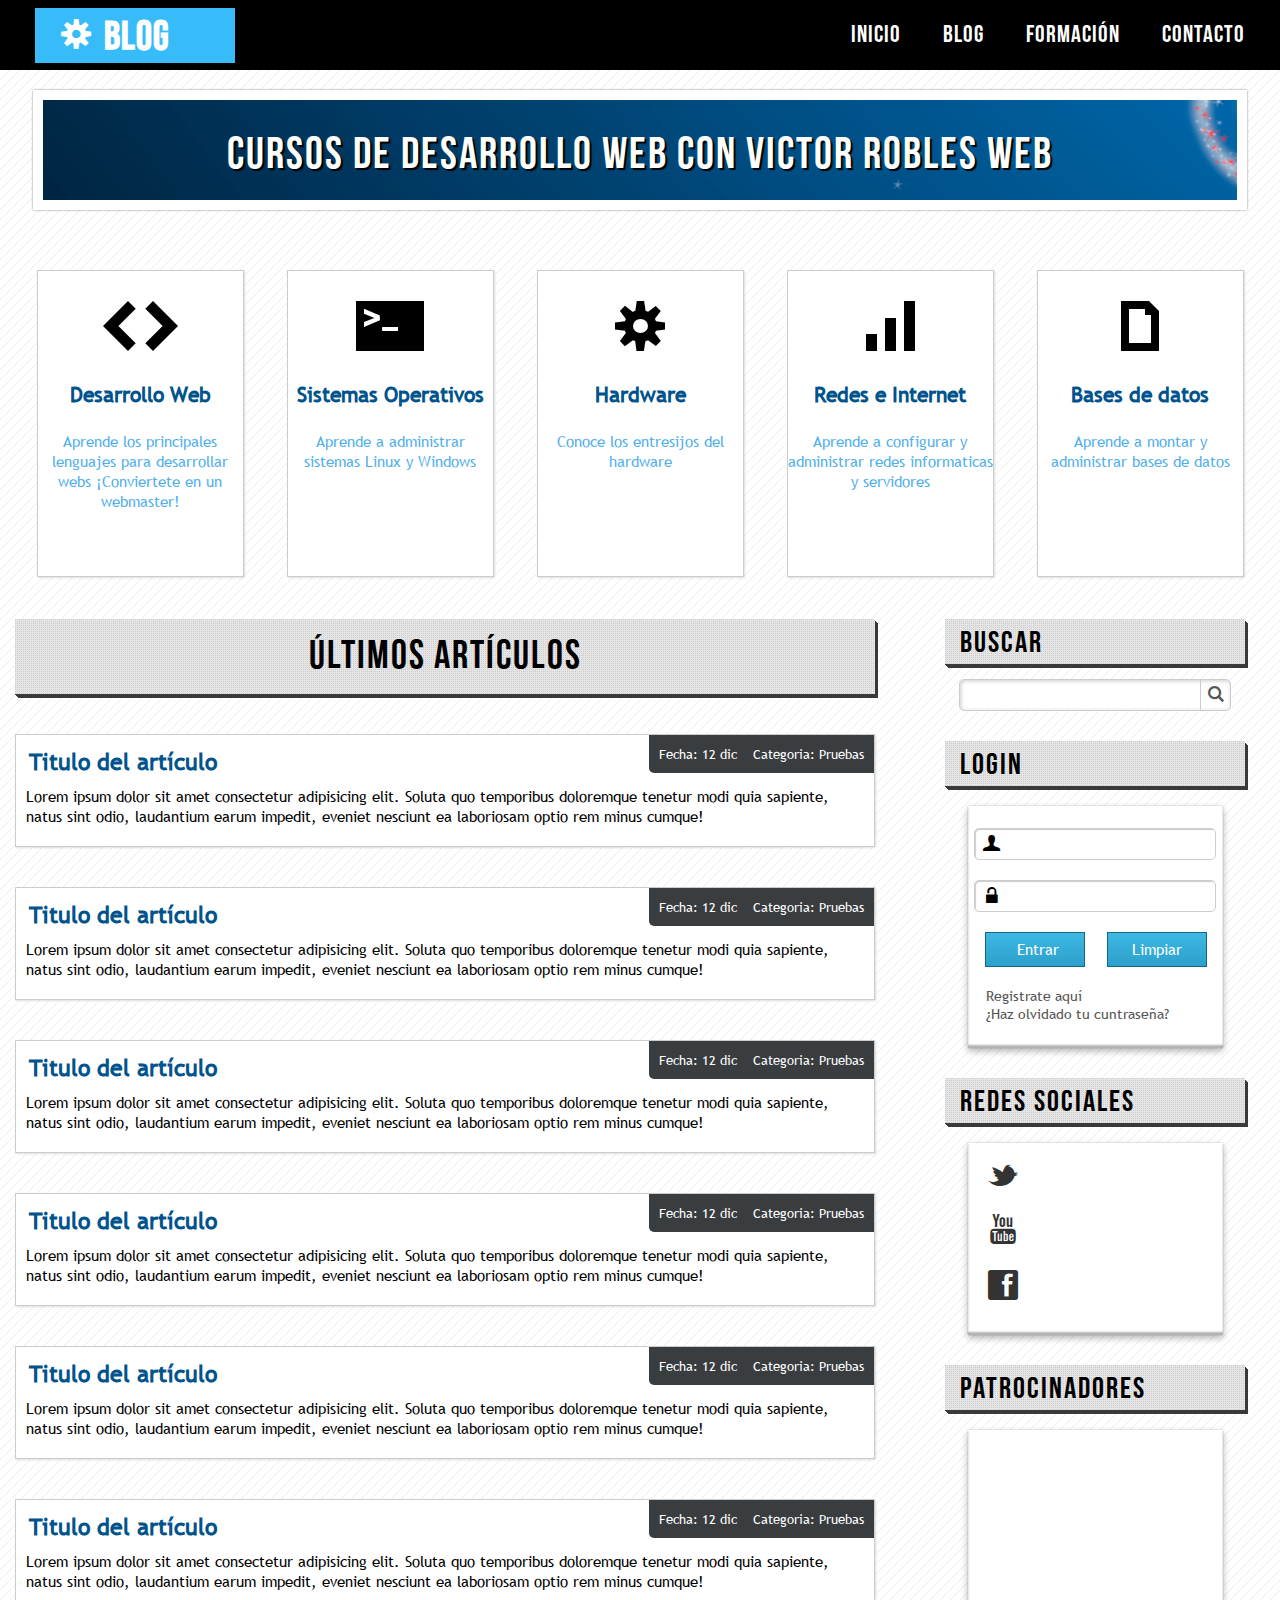
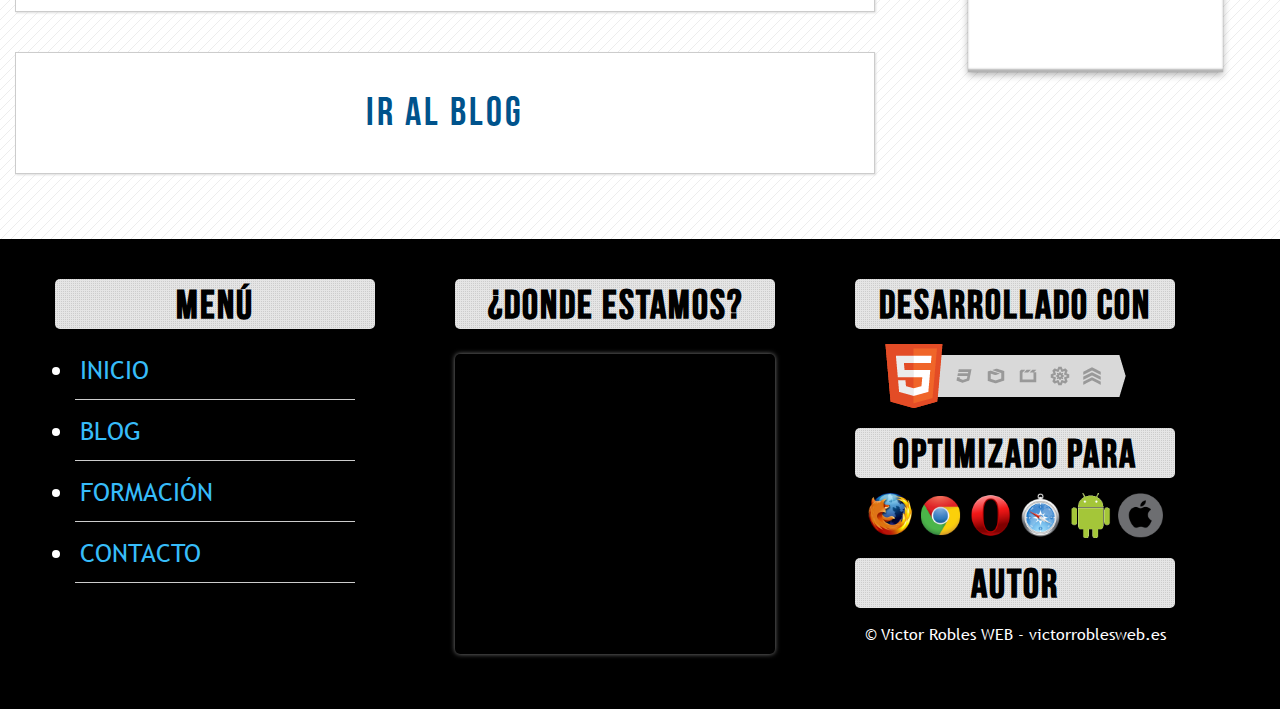
<file: index.html>
<!DOCTYPE html>
<html lang="es">

<head>
    <meta charset="UTF-8">
    <meta name="viewport" content="width=device-width, initial-scale=1.0">
    <link rel="icon" type="favicon/x-icon" href="img/supertux.png">
    <link rel="stylesheet" type="text/css" href="css/styles.css">
    <link rel="stylesheet" type="text/css" href="css/responsive.css">
    <title>Máster en CSS - Victor Robles WEB</title>
</head>

<body>
    <!--INCIO DE CABECERA-->
    <header id="header">
        <div class="wrap">
            <div id="logo">
                <span class="gear">S</span>
                <h3>BLOG</h3>

            </div>

            <nav id="menu">
                <ul>
                    <li><a href="#">INICIO</a></li>
                    <li><a href="#">BLOG</a></li>
                    <li><a href="#">FORMACIÓN</a></li>
                    <li><a href="#">CONTACTO</a></li>
                </ul>
            </nav>
        </div>
    </header>
    <!--FIN DE CABECERA-->


    <section class="wrap wrap-content">
        <section class="info">

            <!--INICIO BANNER-->
            <div id="banner">
                <h1>CURSOS DE DESARROLLO WEB CON VICTOR ROBLES WEB</h1>
            </div>
            <!--FIN BANNER-->

            <!--INICIO TARJETAS-->
            <div id="cards">
                <div class="card">
                    <p class="icon">H</p>
                    <h2 class="category">Desarrollo Web</h2>
                    <p class="description">
                        Aprende los principales lenguajes para desarrollar webs ¡Conviertete en un webmaster!
                    </p>
                </div>
            </div>
            <div id="cards">
                <div class="card">
                    <p class="icon">_</p>
                    <h2 class="category">Sistemas Operativos</h2>
                    <p class="description">
                        Aprende a administrar sistemas Linux y Windows
                    </p>
                </div>
            </div>
            <div id="cards">
                <div class="card">
                    <p class="icon">S</p>
                    <h2 class="category">Hardware</h2>
                    <p class="description">
                        Conoce los entresijos del hardware
                    </p>
                </div>
            </div>
            <div id="cards">
                <div class="card">
                    <p class="icon">u</p>
                    <h2 class="category">Redes e Internet</h2>
                    <p class="description">
                        Aprende a configurar y administrar redes informaticas y servidores
                    </p>
                </div>
            </div>
            <div id="cards">
                <div class="card">
                    <p class="icon">a</p>
                    <h2 class="category">Bases de datos</h2>
                    <p class="description">
                        Aprende a montar y administrar bases de datos
                    </p>
                </div>
            </div>
            <!--FIN TARJETAS-->
        </section>
        <!--INICIO BARRA LATERAL-->
        <div class="clearfix"></div>
        <aside id="lateral">

            <h3>BUSCAR</h3>
            <div id="search">
                <form>
                    <input type="text" />
                    <input type="button" value="L" class="icon"/>
                </form>
            </div>

            <h3>LOGIN</h3>
            <div id="login" class="aside-box">
                <form>
                    <label id="user" class="icon">U</label>
                    <input type="email">

                    <label id="password" class="icon">w</label>
                    <input type="password">

                    <input type="submit" value="Entrar">
                    <input type="reset" value="Limpiar">

                    <a href="#">Registrate aquí</a>
                    <a href="#">¿Haz olvidado tu cuntraseña?</a>
                </form>
            </div>

            <h3>REDES SOCIALES</h3>
            <div id="social" class="aside-box">
                <div class=twitter>
                    <a href="#" class="icon">t</a>
                    <p class="overlay">
                        Twitter
                    </p>
                </div>
                <div class=youtube>
                    <a href="#" class="icon">y</a>
                    <p class="overlay">
                        Youtube
                    </p>
                </div>
                <div class=facebook>
                    <a href="#" class="icon">f</a>
                    <p class="overlay">
                        Facebook
                    </p>
                </div>
            </div>

            <h3>PATROCINADORES</h3>
            <div id="sponsors" class="aside-box">

            </div>



        </aside>
        <!--FIN BARRA LATERAL-->

        <!--INICIO ARTICULOS-->
<section id="articles">
    <h2>Últimos artículos</h2>
    <div class="clearfix"></div>
    <article>
        <div class="data">
            <span>Fecha: 12 dic</span>
            <span>Categoria: Pruebas</span>
        </div>
        <h4>
            <a href="#">Titulo del artículo</a>
        </h4>
        <p>
            Lorem ipsum dolor sit amet consectetur adipisicing elit. Soluta quo temporibus doloremque tenetur modi quia sapiente, natus sint odio, laudantium earum impedit, eveniet nesciunt ea laboriosam optio rem minus cumque!
        </p>
    </article>
    <article>
        <div class="data">
            <span>Fecha: 12 dic</span>
            <span>Categoria: Pruebas</span>
        </div>
        <h4>
            <a href="#">Titulo del artículo</a>
        </h4>
        <p>
            Lorem ipsum dolor sit amet consectetur adipisicing elit. Soluta quo temporibus doloremque tenetur modi quia sapiente, natus sint odio, laudantium earum impedit, eveniet nesciunt ea laboriosam optio rem minus cumque!
        </p>
    </article>
    <article>
        <div class="data">
            <span>Fecha: 12 dic</span>
            <span>Categoria: Pruebas</span>
        </div>
        <h4>
            <a href="#">Titulo del artículo</a>
        </h4>
        <p>
            Lorem ipsum dolor sit amet consectetur adipisicing elit. Soluta quo temporibus doloremque tenetur modi quia sapiente, natus sint odio, laudantium earum impedit, eveniet nesciunt ea laboriosam optio rem minus cumque!
        </p>
    </article>
    <article>
        <div class="data">
            <span>Fecha: 12 dic</span>
            <span>Categoria: Pruebas</span>
        </div>
        <h4>
            <a href="#">Titulo del artículo</a>
        </h4>
        <p>
            Lorem ipsum dolor sit amet consectetur adipisicing elit. Soluta quo temporibus doloremque tenetur modi quia sapiente, natus sint odio, laudantium earum impedit, eveniet nesciunt ea laboriosam optio rem minus cumque!
        </p>
    </article>
    <article>
        <div class="data">
            <span>Fecha: 12 dic</span>
            <span>Categoria: Pruebas</span>
        </div>
        <h4>
            <a href="#">Titulo del artículo</a>
        </h4>
        <p>
            Lorem ipsum dolor sit amet consectetur adipisicing elit. Soluta quo temporibus doloremque tenetur modi quia sapiente, natus sint odio, laudantium earum impedit, eveniet nesciunt ea laboriosam optio rem minus cumque!
        </p>
    </article>
    <article>
        <div class="data">
            <span>Fecha: 12 dic</span>
            <span>Categoria: Pruebas</span>
        </div>
        <h4>
            <a href="#">Titulo del artículo</a>
        </h4>
        <p>
            Lorem ipsum dolor sit amet consectetur adipisicing elit. Soluta quo temporibus doloremque tenetur modi quia sapiente, natus sint odio, laudantium earum impedit, eveniet nesciunt ea laboriosam optio rem minus cumque!
        </p>
    </article>
    <article id="blog">
        <a href="#">Ir al blog</a>
    </article>
</section>

        <!--FIN ARTICULOS-->
    </section>

    <!--INICIO PIE DE PÁGINA-->
    <div class="clearfix"></div>
<footer id="footer">
    <div class="wrap">
        <div id="menu_footer">
            <h5>MENÚ</h5>
            <ul>
                <li><a href="#">INICIO</a></li>
                <li><a href="#">BLOG</a></li>
                <li><a href="#">FORMACIÓN</a></li>
                <li><a href="#">CONTACTO</a></li>
            </ul>
        </div>

        <div id="location">
            <h5>¿DONDE ESTAMOS?</h5>
            <iframe src="https://www.google.com/maps/embed?pb=!1m18!1m12!1m3!1d1549.6533249388865!2d-67.57740601573553!3d-39.031127185075995!2m3!1f0!2f0!3f0!3m2!1i1024!2i768!4f13.1!3m3!1m2!1s0x960a1d2df8d72667%3A0x205eaa4f263fbe33!2sMonumento%20a%20la%20Manzana!5e0!3m2!1ses-419!2sar!4v1600221993036!5m2!1ses-419!2sar" width="600" height="450" frameborder="0" style="border:0;" allowfullscreen="" aria-hidden="false" tabindex="0"></iframe>
        </div>

        <div id="info">
            <h5>Desarrollado con</h5>
            <p>
                <img src="img/html5-badge-h-css3-graphics-multimedia-performance-semantics.png" alt="Creador HTML Y CSS">
            </p>

            <h5>Optimizado para</h5>
            <p id="browsers">
                <a href="#">
                    <img src="img/firefox-icon.png" alt="firefox" title="Firefox">
                </a>
                <a href="#">
                    <img src="img/chrome.png" alt="Chrome" title="Chrome">
                </a>
                <a href="#">
                    <img src="img/Opera_256x256.png" alt="Opera" title="Opera">
                </a>
                <a href="#">
                    <img src="img/safari.png" alt="Safari" title="Safari">
                </a>
                <a href="#">
                    <img src="img/android.png" alt="Android" title="Android">
                </a>
                <a href="#">
                    <img src="img/ios.png" alt="Apple" title="Apple">
                </a>
            </p>

            <h5>AUTOR</h5>
            <p>&copy; Victor Robles WEB - victorroblesweb.es</p>
        </div>
    </div>
</footer>
        <!--INICIO PIE DE PÁGINA-->

</body>

</html>
</file>
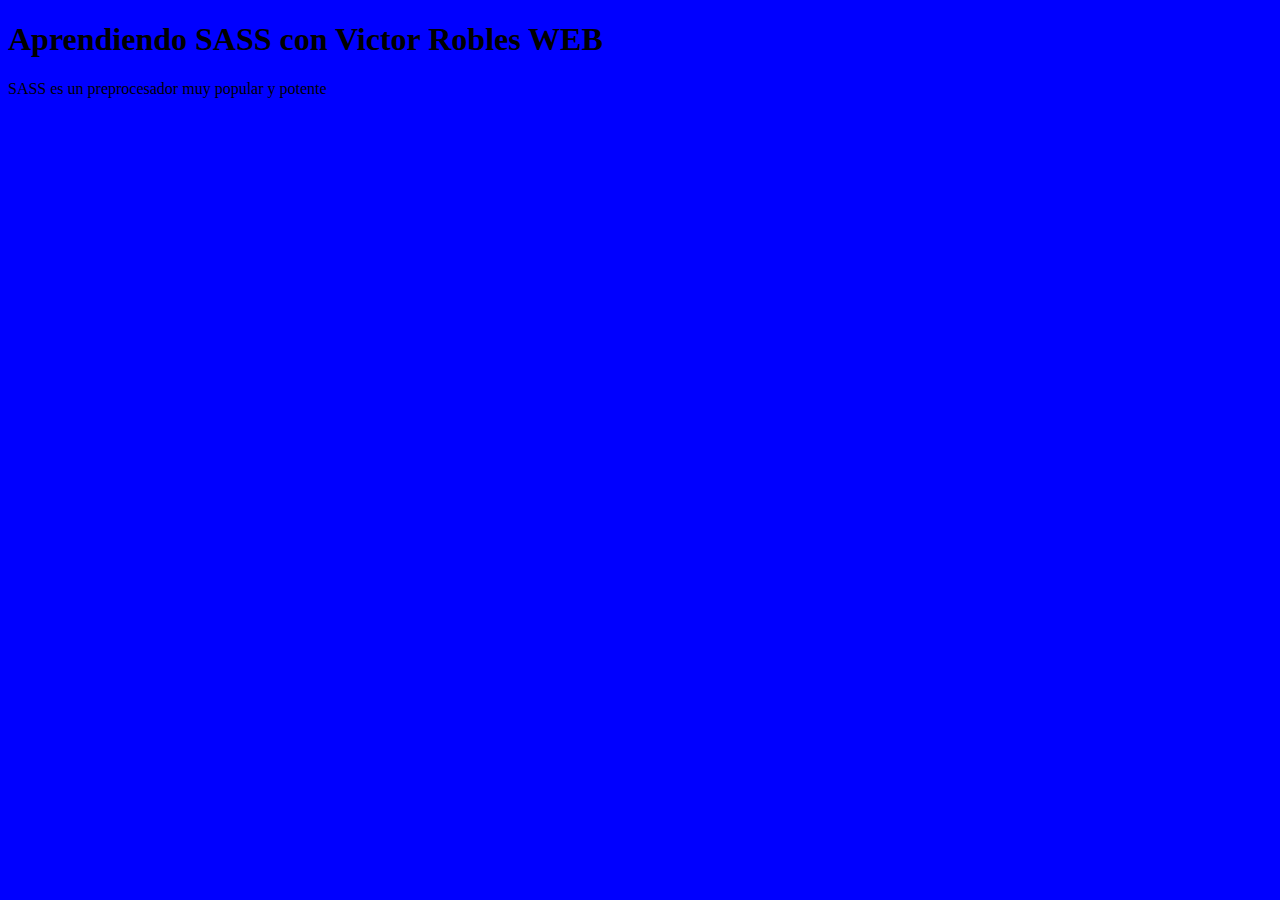
<file: aprendiendo_Sass/index.html>
<!DOCTYPE html>
<html lang="en">
<head>
    <meta charset="UTF-8">
    <meta name="viewport" content="width=device-width, initial-scale=1.0">
    <link rel="stylesheet" type="text/css" href="styles.css">
    <title>Aprendiendo Sass con Victor Robles WEB</title>
</head>
<body>
    <h1>Aprendiendo SASS con Victor Robles WEB</h1>
    <p>SASS es un preprocesador muy popular y potente</p>
</body>
</html>
</file>
<file: css/styles.css>
/*FUENTES*/

@font-face {
  font-family: "TrebuchetMS";
  src: url(fonts/TrebuchetMS.ttf);
  font-weight: normal;
  font-style: normal;
}

@font-face {
  font-family: "BebasNeue";
  src: url(fonts/BebasNeue.otf);
  font-weight: normal;
  font-style: normal;
}

@font-face {
  font-family: "WebSymbolsRegular";
  src: url("fonts/websymbols-regular-webfont.eot");
  src: url("fonts/websymbols-regular-webfont.eot?#iefix")
      format("embedded-opentype"),
    url("fonts/websymbols-regular-webfont.woff") format("woff"),
    url("fonts/websymbols-regular-webfont.ttf") format("truetype"),
    url("fonts/websymbols-regular-webfont.svg#WebSymbolsRegular") format("svg");
  font-weight: normal;
  font-style: normal;
}

/*ESTILOS GENERALES*/

* {
  margin: 0;
  padding: 0;
}

body {
  background: url(../img/pattern.png);
}

.wrap {
  width: 1250px;
  margin: 0px auto;
}

.gear,
.icon {
  font-family: "WebSymbolsRegular";
}

.clearfix{
    float: none;
    clear:both;
}

/*CABECERA*/

#header {
  width: 100%;
  height: 70px;
  background-color: black;
  color: white;
  font-family: "BebasNeue";
}

#logo {
  float: left;
  width: 200px;
  height: 55px;
  background-color: #37bcf9;
  text-align: center;
  margin-top: 8px;
  margin-left: 20px;
  letter-spacing: 1px;
  cursor: pointer;
  overflow: hidden;
  transition: all 300ms;
}

#logo:hover{
  border-radius: 2px;
  color: black;
  background-color: #ccc;
}

#logo h3 {
  display: block;
  float: right;
  font-size: 40px;
  margin-top: 5px;
  margin-right: 65px;
  transition: all 300ms;
}

#logo .gear {
  display: block;
  float: left;
  font-size: 30px;
  margin-top: 8px;
  margin-left: 26px;
  animation-name: rotate-gear;
  animation-duration: 2s;
  animation-iteration-count: infinite;
  animation-timing-function: linear;
}

@keyframes rotate-gear{
  from{
    transform: rotateZ(0deg);
  }to{
    transform: rotateZ(360deg);
  }
}

#logo:hover .gear{
  animation: fromBellow 500ms linear;
}

@keyframes fromBellow{
  0%{
    transform: traslateY(0%)
  }
  50%{
    transform: translateY(200%);
  }
  100%{
    transform: translateY(0%);
  }
}

#logo:hover h3{
  animation: fromRight 300ms linear;
}

@keyframes fromRight{
  from{
    transform: translateX(200%);
  }
  to{
    transform: translateX(0%);
  }
}

#menu {
  float: right;
  height: 70px;
  background: black;
}

#menu ul li {
  font-size: 24px;
  display: inline-block;
  margin: 0px 20px;
  letter-spacing: 1px;
  line-height: 70px;
}

#menu ul li a {
  display: block;
  color: white;
  text-decoration: none;
  transition: all 200ms;
}

#menu ul li a:hover {
  color: #37bcf9;
  transform: scale(1.2, 1.2);
}

#banner {
  width: 95.5%;
  height: 100px;
  text-align: center;
  border: 10px solid white;
  box-shadow: 0px 0px 2px gray;
  background: url(../img/bakbaner.png);
  background-position: -200px -200px;
  margin: 20px auto;
  overflow: hidden;
  animation: backBanner 10s linear;
}

@keyframes backBanner{
  0%{
    background-position: 0px 0px;
  }
  100%{
    background-position: -200px -200px;
  }
}

#banner h1 {
  display: block;
  width: 850px;
  font-family: "BebasNeue";
  color: white;
  font-size: 45px;
  letter-spacing: 2px;
  margin: 27px auto;
  font-weight: normal;
  text-shadow: 2px 2px 1px black;
  animation: showText 10s linear;
}

@keyframes showText{
  0%{
    transform: translateX(-600%) scale(5,5);
    opacity: 1;
  }
  50%{
    transform: translateX(600%) scale(5,5);
    opacity: 1;
  }
  75%{
    transform: translateX(-600%) scale(5,5);
    text-shadow: none; 
    color: transparent; 
    opacity: 0;
  }
  100%{
    transform: translateX(0%) scale(1,1);
    text-shadow: 2px 2px 1px black; 
    color: white;
    opacity: 1;
  }
}

/*TARJETAS*/
.card {
  float: left;
  width: 205px;
  height: 305px;
  border: 1px solid #ccc;
  box-shadow: 1px 1px 2px #ddd;
  background: white;
  overflow: hidden;
  margin: 21.5px;
  margin-top: 40px;
  cursor: pointer;
  transition: all 300ms;
}

.card:hover{
  background: black;
}



.card .icon {
  display: block;
  width: 100%;
  height: 110px;
  font-size: 50px;
  line-height: 110px;
  text-align: center;
  margin: 0px auto;
  transition: all 300ms;
}

.card:hover .icon{
  font-size: 70px;
  color: #37bcf9;
  animation: showIcon 300ms linear;
}

@keyframes showIcon{
  from{
    transform: translateY(-200%);
  }
  to{
    transform: translateY(0%);
  }
}

.card .category {
  width: 100%;
  height: 50px;
  font-family: "TrebuchetMS";
  font-size: 21px;
  font-weight: bold;
  text-align: center;
  color: #00538c;
  transition: all 300ms;
}

.card:hover .category{
  color: white;
  animation: showCategory 400ms linear;
}

@keyframes showCategory{
  from{
    transform: translateY(-300%);
    color: black;
  }
  to{
    transform: translateY(0%);
    color: white;
  }
}

.card .description {
  font-family: "TrebuchetMS";
  text-align: center;
  color: #52afec;
  font-size: 15px;
  transition: all 300ms;
}

.card:hover .description{
  color: white;
  animation: showDescription 400ms linear;
}

@keyframes showDescription{
  from{
    transform: translateX(-300%);
    color: black;
  }
  to{
    transform: translateX(0%);
  }
}

/*BARRA LATERAL*/
#lateral {
  margin: 20px;
  width: 300px;
  min-height: 1200px;
  font-family: "TrebuchetMS";
  float: right;
}

aside h3 {
  display: block;
  width: auto;
  height: 45px;
  line-height: 49px;
  background: url(../img/pxgray.png), white;
  box-shadow: 0px 1px 0px #393d3e, 1px 2px 0px #393939, 2px 3px 0px #393939,
    3px 4px 0px #393939;
  font-size: 30px;
  font-family: "BebasNeue";
  font-weight: normal;
  letter-spacing: 2px;
  padding-left: 15px;
  margin-top: 30px;
  margin-bottom: 15px;
}

aside h3:first-child {
  margin-top: 0px;
}

#search {
  width: 90%;
  height: 30px;
  margin: 10px auto;
  background-color: white;
  border-radius: 5px;
  border: 1px solid #ccc;
  box-shadow: 1px 1px 4px #ccc inset;
}

#lateral input[type="text"] {
  width: 85%;
  height: 30px;
  border: none;
  padding-left: 5px;
  border-radius: 5px;
  background-color: transparent;
  color: #ccc;
  transition: all 300ms;
}

#lateral input[type="button"],
#lateral input[type="submit"] {
  height: 30px;
  cursor: pointer;
  font-size: 16px;
  background: transparent;
  border: none;
  border-left: 1px solid #ccc;
  color: #555;
  padding-left: 7px;
}

#lateral input[type="text"]:focus {
  color: #555;
}

.aside-box {
  width: 85%;
  height: 240px;
  margin: 0px auto;
  margin-top: 20px;
  padding-top: 2px;
  background: white;
  box-shadow: 0px 0px 1px rgba(0, 0, 0, 0.3), 0px 3px 7px rgba(0, 0, 0, 0.3),
    0px 1px white inset, 0px -3px 2px rgba(0, 0, 0, 0.3) inset;
}

#login input[type="email"],
#login input[type="password"] {
  display: block;
  margin: 0 auto;
  width: 82%;
  margin-top: 20px;
  height: 30px;
  border: 1px solid #ccc;
  box-shadow: 1px 1px 1px #ccc inset;
  border-radius: 5px;
  padding-left: 30px;
  color: gray;
}

#login input[type="email"]:focus,
#login input[type="password"]:focus {
  color: #555;
  box-shadow: 1px 1px 1px grey inset;
}

#login #user,
#login #password {
  display: block;
  text-align: center;
  position: absolute;
  margin-left: 15px;
  margin-top: 6px;
  height: 30px;
}

#login #password {
  margin-left: 18px;
  margin-top: 25px;
  font-size: 20px;
}

#login input[type="submit"],
#login input[type="button"],
#login input[type="reset"],
#login button {
  text-align: center;
  width: 100px;
  height: 35px;
  margin-top: 20px;
  color: white;
  background: linear-gradient(to bottom, #3eb8e5 0%, #2ca0ca 100%);
  border: 1px solid #156785;
  border-radius: 0px;
  cursor: pointer;
  font-size: 15px;
  font-family: "TrebuchetMS";
  font-weight: lighter;
  margin-left: 17px;
  margin-bottom: 20px;
  transition: all 300ms;
}

#login input[type="submit"]:hover,
#login input[type="button"]:hover,
#login input[type="reset"]:hover,
#login button:hover {
  box-shadow: 0px 0px 3px gray;
}

#login a {
  display: block;
  font-size: 14px;
  text-decoration: none;
  margin-left: 18px;
  color: #555;
}

#login a:hover {
  text-decoration: underline;
  color: #2f78bc;
}

#social {
  height: 190px;
}

#social a {
  display: block;
  color: #333;
  text-decoration: none;
  font-size: 30px;
  margin-left: 20px;
  margin-top: 10px;
  margin-bottom: 20px;
}

#social .overlay{
  display: block;
  height: 20px;
  font-family: Arial, Helvetica, sans-serif;
  font-weight: bold;
  letter-spacing: 1px;
  text-shadow: 0px 0px 1px #ccc;
  border: 3px solid white;
  box-shadow: 0px 0px 4px #ccc;
  background: #f4f7fe;
  position: absolute;
  padding: 5px;
  margin-left: 70px;
  margin-top: -52px;
  transform: translateX(-80%);
  opacity: 0;
  transition: all 400ms;
}

#social div:hover .overlay{
  opacity: 1;
  transform: translateX(0%);
}

/*ARTICULOS*/

#articles{
    width: 860px;
    float: left;
}

#articles h2{
    display: block;
    width: 100%;
    height: 75px;
    line-height: 75px;
    text-align: center;
    font-family: "BebasNeue";
    font-size: 40px;
    font-weight: normal;
    letter-spacing: 2px;
    background: url(../img/pxgray.png), white;
    box-shadow: 0px 1px 0px #393d3e, 1px 2px 0px #393939, 2px 3px 0px #393939,
    3px 4px 0px #393939;
    margin: 0px auto;
    margin-top: 20px;
    margin-bottom: 15px;
}

#articles article{
    width: 98%%;
    height: auto;
    border: 1px solid #ccc;
    margin: 40px auto;
    padding: 10px;
    font-family: "TrebuchetMS";
    background: white;
    color: black;
    box-shadow: 1px 1px 2px #ddd;
}

#articles article h4{
    display: block;
    font-size: 23px;
    margin: 3px;    
}

#articles article h4 a{
    text-decoration: none;
    color: #00538c;
}

#articles article h4 a:hover{
    text-decoration: underline;
}

#articles .data{
    float: right;
    background: #393d3f;
    color: white;
    height: 30px;
    line-height: 30px;
    margin: -10px;
    padding: 4px;
    font-size: 13px;
    border-radius: 0px 0px 0px 5px;
}

#articles .data span{
    margin: 6px;
}

#articles article p{
    margin-top: 10px;
    margin-bottom: 10px;
    font-size: 15px;
}

#blog{
    height: 100px;
    margin-top: 60px;
    line-height: 100px;
    text-align: center;
    transition: all 1s;
}

#blog a{
    display: block;
    font-family: "BebasNeue";
    font-size: 40px;
    letter-spacing: 3px;
    color: #00538c;
    text-decoration: none;
    transition: all 1s;
}

#blog:hover{
  background-color: #333;
  border: 10px solid #37bcf9;
  border-radius: 240px;
  box-shadow: 0px 0px 10px gray;
  animation: blink 10s infinite linear;
}

#blog:hover a{
  color: white;
  text-shadow: 1px 1px 1px black, 1px 2px 1px black, 1px 3px 1px black, 1px 4px 1px black, 1px 5px 1px black, 1px 6px 1px black;

}

@keyframes blink{
  0%{
    border: 10px solid #37bcf9;
  }
  25%{
    border: 10px solid green;
  }
  50%{
    border: 10px solid yellow;
  }
  75%{
    border: 10px solid white;
  }
  100%{
    border: 10px solid #37bcf9;
  }
}


/*FOOTER*/
#footer{
    width: 100%;
    height: 470px;
    background: black;
    color: white;
    overflow: hidden;
}

#footer .wrap > div{
    float: left;
    width: 320px;
    height: 370px;
    margin: 40px;
    text-align: center;
    color: white;
    font-family: "TrebuchetMS";
}

#footer a{
    text-decoration: none;
    color: #37bcf9;
    transition: all 300ms;
}

#footer h5{
    display: block;
    background: url(../img/pxgray.png), white;
    height: 50px;
    letter-spacing: 2px;
    text-align: center;
    font-family: "BebasNeue";
    font-size: 40px;
    line-height: 55px;
    color: black;
    border-radius: 5px;
    margin-bottom: 15px;
}

#footer ul{
    text-align: left;
    margin: 20px;
    font-size: 25px;
}

#footer ul li{
    margin-top: 10px;
    padding: 5px;
    border-bottom: 1px solid #ccc;
}

#footer ul li a{
    display: block;
    height: 40px;
    transition: all 300ms;
}

#footer ul li:hover a{
padding-left: 40px;
color: white;
width: 100%;
    }

#footer iframe{
    width: 100%;
    height: 300px;
    margin-top:10px;
    border-radius: 5px;
    border: 5px solid white;
    box-shadow: 0px 0px 5px gray;
}

#footer img{
    margin-bottom: 15px;

}

#footer #browsers img{
    width: 45px;
}
</file>
<file: css/responsive.css>
@media (max-width: 1250px) {
  .wrap {
    width: 90%;
  }

  #banner {
    width: 100%;
    font-size: 35px;
    text-align: center;
    margin: 33px auto;
  }

  .card {
    width: 17%;
    margin: 1.4%;
  }

  .card p {
    display: block;
    width: 90%;
    margin: 0 auto;
    text-align: center;
  }

  #articles {
    width: 65%;
  }

  #articles article {
    width: 97%;
  }

  #footer .wrap > div {
    width: 24%;
  }

  #footer #browsers img {
    width: 14%;
  }

  #footer h5 {
    font-size: 30px;
  }
}

@media (max-width: 1080px) {
  .card .category {
    font-size: 17px;
  }

  .card .description {
    font-size: 14px;
  }

  #articles {
    width: 61%;
  }

  .card {
    margin: 1%;
  }
}

@media (max-width: 970px) {
  #articles {
    width: 59%;
  }

  #footer .wrap > div {
    width: 26%;
    margin: 20px;
  }

  #footer h5 {
    font-size: 22px;
  }

 
}

@media (max-width: 925px) {
  #articles {
    width: 65%;
  }

  #lateral {
    width: 25%;
  }

  #footer h5 {
    font-size: 22px;
  }

  #lateral input[type="text"] {
    width: 75%;
  }

  .aside-box {
    width: 95%;
    min-height: 140px;
    height: auto;
    padding-bottom: 10px;
  }

  #login a {
    margin-top: 10px;
    margin-bottom: 10px;
  }

  #login input[type="email"],
  #login input[type="password"] {
    width: 65%;
  }

  #login #user,
  #login #password {
    margin-left: 24px;
  }

  #login input[type="submit"],
  #login input[type="button"],
  #login input[type="reset"],
  #login button {
    margin-bottom: 0px;
  }

  #login input[type="reset"] {
    display: none;
  }

  @media (max-width: 899px) {
    #lateral h3 {
      font-size: 20px;
    }
  }

  @media (max-width: 799px) {
    #banner h1 {
      font-size: 29px;
    }

    .card {
      height: auto;
    }

    .card .category {
      font-size: 15px;
      margin-top: -23px;
    }

    .card .description {
      display: none;
    }

    #footer img {
      margin-bottom: 15px;
      max-width: 100%;
    }
  }

  @media (max-width: 724px) {
    #header {
      width: 100%;
      height: 120px;
      padding-top: 10px;
    }

    #logo {
      float: none;
      width: 200px;
      margin: 0px auto;
    }

    #menu {
      clear: both;
      float: none;
      width: 440px;
      margin: 0px auto;
    }

    #lateral input[type="text"] {
      width: 70%;
    }
  }

  @media (max-width: 660px) {
    #banner h1 {
      font-size: 25px;
    }

    #lateral {
      float: none;
      width: 100%;
      margin: 0 auto;
      min-height: auto;
      margin-top: 20px;
    }

    #lateral input[type="text"] {
      width: 91%;
    }   

    #login input[type="email"],
    #login input[type="password"] {
      width: 90%;
    }

    #articles {
      margin: 0 auto;
      min-height: auto;
      float: none;
      width: 100%;
    }

    #articles {
        width: 59%;
      }

      #footer{
          height: auto;
          padding-bottom: 40px;
      }
    
      #footer .wrap > div {
        width: 100%;
        margin: 0 auto;
        margin-top: 20px;
      }
    
      #footer h5 {
        font-size: 25px;
      }
  }

  @media (max-width: 475px){

    #logo{
        float: left;
    }

    #header{
        width: 100px;
        height: 275px;
        padding-top: 10px;
    }

    #menu{
        clear: both;
        float: none;
        width: 100%;
        margin: 0 auto;
    }

    #menu ul li a{
        width: 100%;
        line-height: 30px ;
    }

    #menu ul li a{
        width: 100%;
        line-height: 52px ;
    }

    #menu ul li a:hover{
        color: #37bcf9;
        transform: scale(1,1);
    }

    #banner{
        height: 85px;
    }

    #banner h1 {
        font-size: 18px;
      }
  
      #lateral {
        float: none;
        width: 100%;
        margin: 0 auto;
        min-height: auto;
        margin-top: 20px;
      }
  
      #lateral input[type="text"] {
        width: 85%;
      }  

      .card .icon{
          font-size: 35px;
      }

      .card:hover .icon{
          font-size: 35px;
      }

      .card .category{
          font-size: 13px;
      }

      #articles .data{
          float: none;
          margin: -10px;
          border-radius: 0px;
      }

      #articles article h4{
          margin-top: 20px;
      }
  }
}
</file>
<file: aprendiendo_Sass/styles.css>
body {
  background-color: blue;
}

/*# sourceMappingURL=styles.css.map */
</file>
